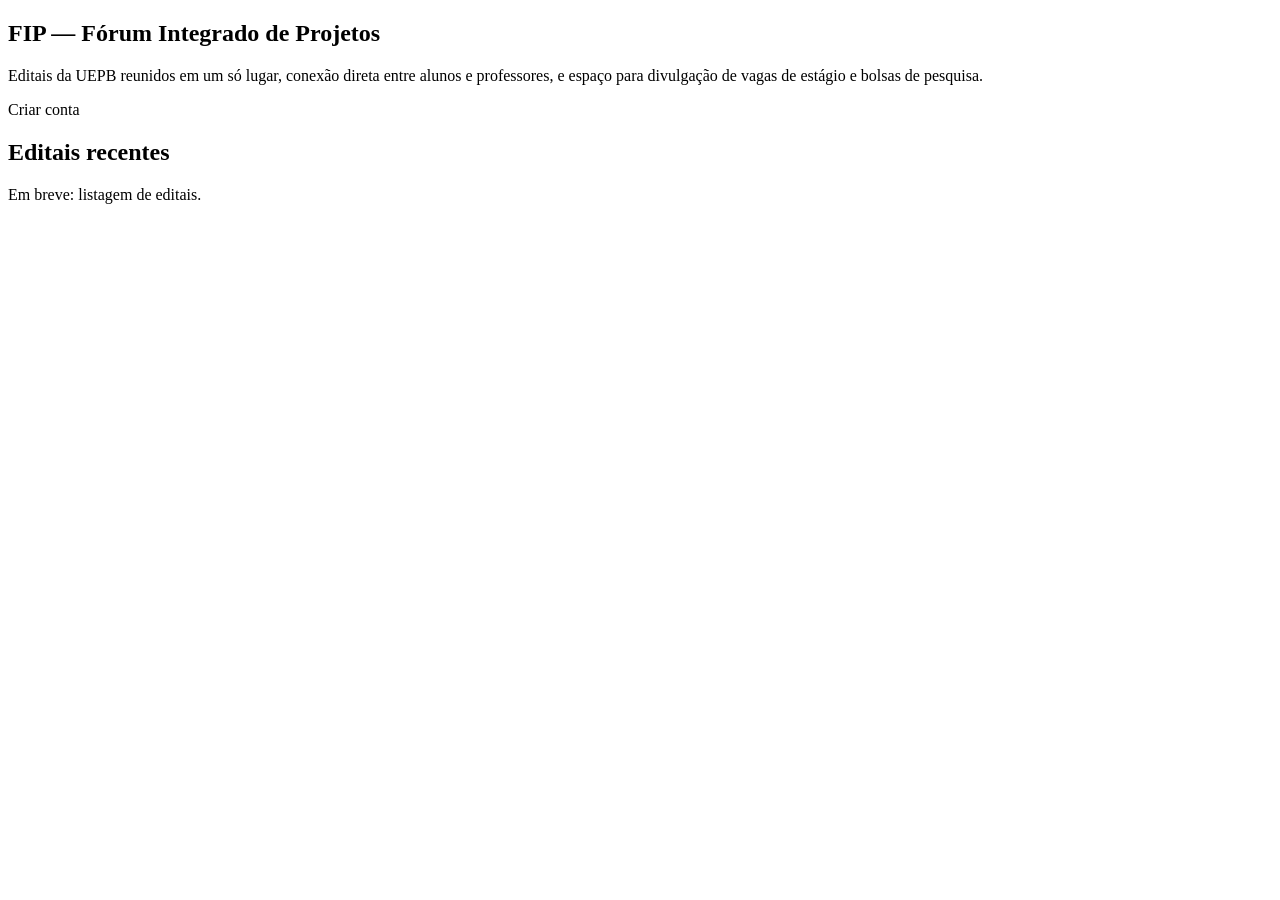
<file: src/main/resources/templates/index.html>
<!DOCTYPE html>
<html lang="pt-BR" xmlns:th="http://www.thymeleaf.org"
      xmlns:sec="http://www.thymeleaf.org/extras/spring-security">
<head th:replace="~{fragments/layout :: head('Início')}"></head>
<body>
<header th:replace="~{fragments/layout :: navbar}"></header>

<main class="container">
    <section class="hero">
        <h1>FIP — Fórum Integrado de Projetos</h1>
        <p>Editais da UEPB reunidos em um só lugar, conexão direta entre alunos e professores,
            e espaço para divulgação de vagas de estágio e bolsas de pesquisa.</p>
        <a sec:authorize="isAnonymous()" th:href="@{/cadastro}" class="btn">Criar conta</a>
    </section>

    <section>
        <h2>Editais recentes</h2>
        <!-- TODO(grupo): substituir pelo módulo de editais -->
        <div class="card vazio">Em breve: listagem de editais.</div>
    </section>
</main>

<footer th:replace="~{fragments/layout :: footer}"></footer>
</body>
</html>
</file>
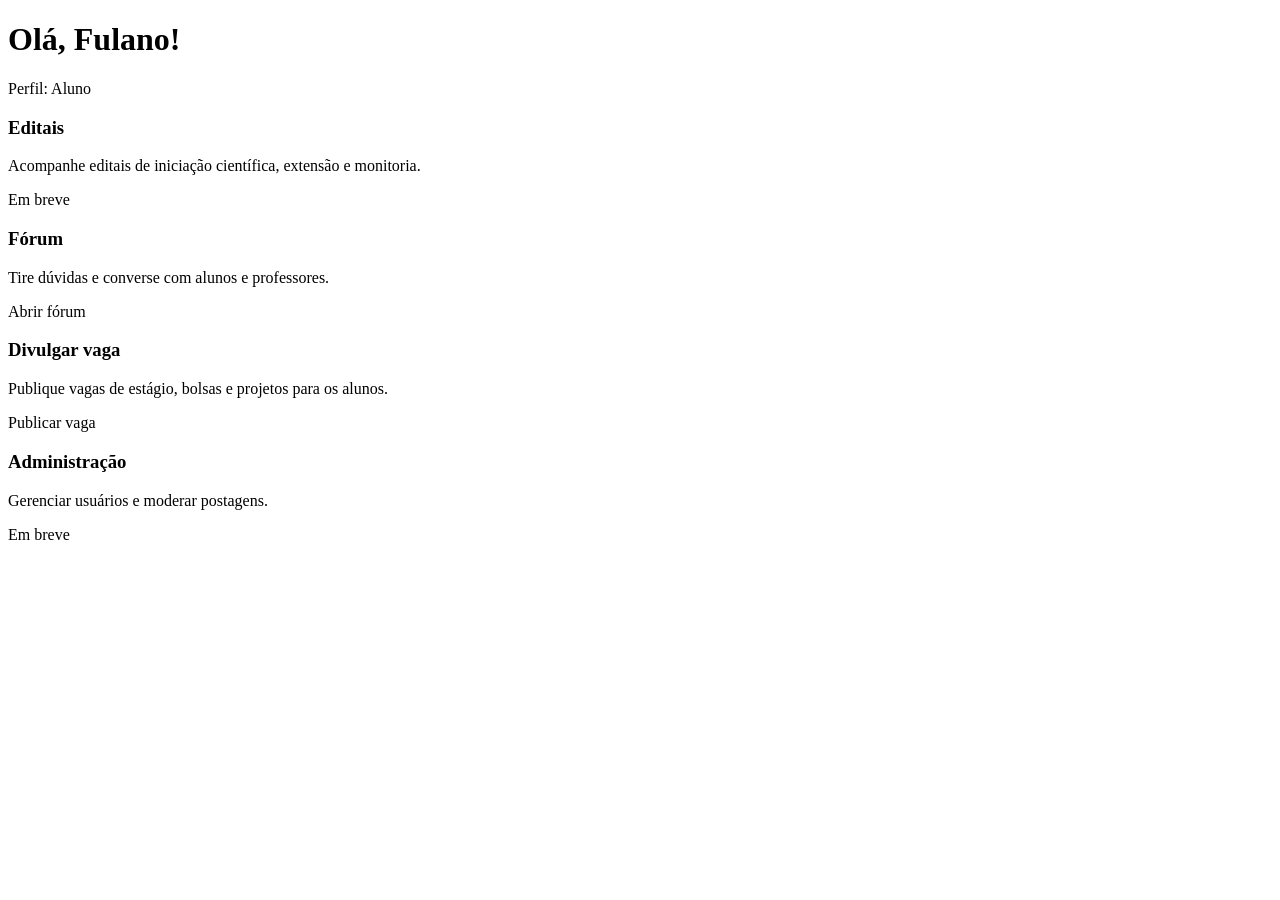
<file: src/main/resources/templates/painel.html>
<!DOCTYPE html>
<html lang="pt-BR" xmlns:th="http://www.thymeleaf.org"
      xmlns:sec="http://www.thymeleaf.org/extras/spring-security">
<head th:replace="~{fragments/layout :: head('Painel')}"></head>
<body>
<header th:replace="~{fragments/layout :: navbar}"></header>

<main class="container">
    <h1>Olá, <span th:text="${usuario.nome}">Fulano</span>!</h1>
    <p class="texto-secundario">
        Perfil: <span class="tag" th:text="${usuario.perfil.descricao}">Aluno</span>
    </p>

    <div class="grid">
        <div class="card">
            <h3>Editais</h3>
            <p>Acompanhe editais de iniciação científica, extensão e monitoria.</p>
            <span class="texto-secundario">Em breve</span>
        </div>

        <div class="card">
            <h3>Fórum</h3>
            <p>Tire dúvidas e converse com alunos e professores.</p>
            <a th:href="@{/forum}" class="btn btn-small">Abrir fórum</a>
        </div>

        <!-- Só professores e admins veem este card -->
        <div class="card destaque" sec:authorize="hasAnyRole('PROFESSOR', 'ADMIN')">
            <h3>Divulgar vaga</h3>
            <p>Publique vagas de estágio, bolsas e projetos para os alunos.</p>
            <a th:href="@{/forum/nova(categoria='VAGA_ESTAGIO')}" class="btn btn-small">Publicar vaga</a>
        </div>

        <div class="card destaque" sec:authorize="hasRole('ADMIN')">
            <h3>Administração</h3>
            <p>Gerenciar usuários e moderar postagens.</p>
            <span class="texto-secundario">Em breve</span>
        </div>
    </div>
</main>

<footer th:replace="~{fragments/layout :: footer}"></footer>
</body>
</html>
</file>
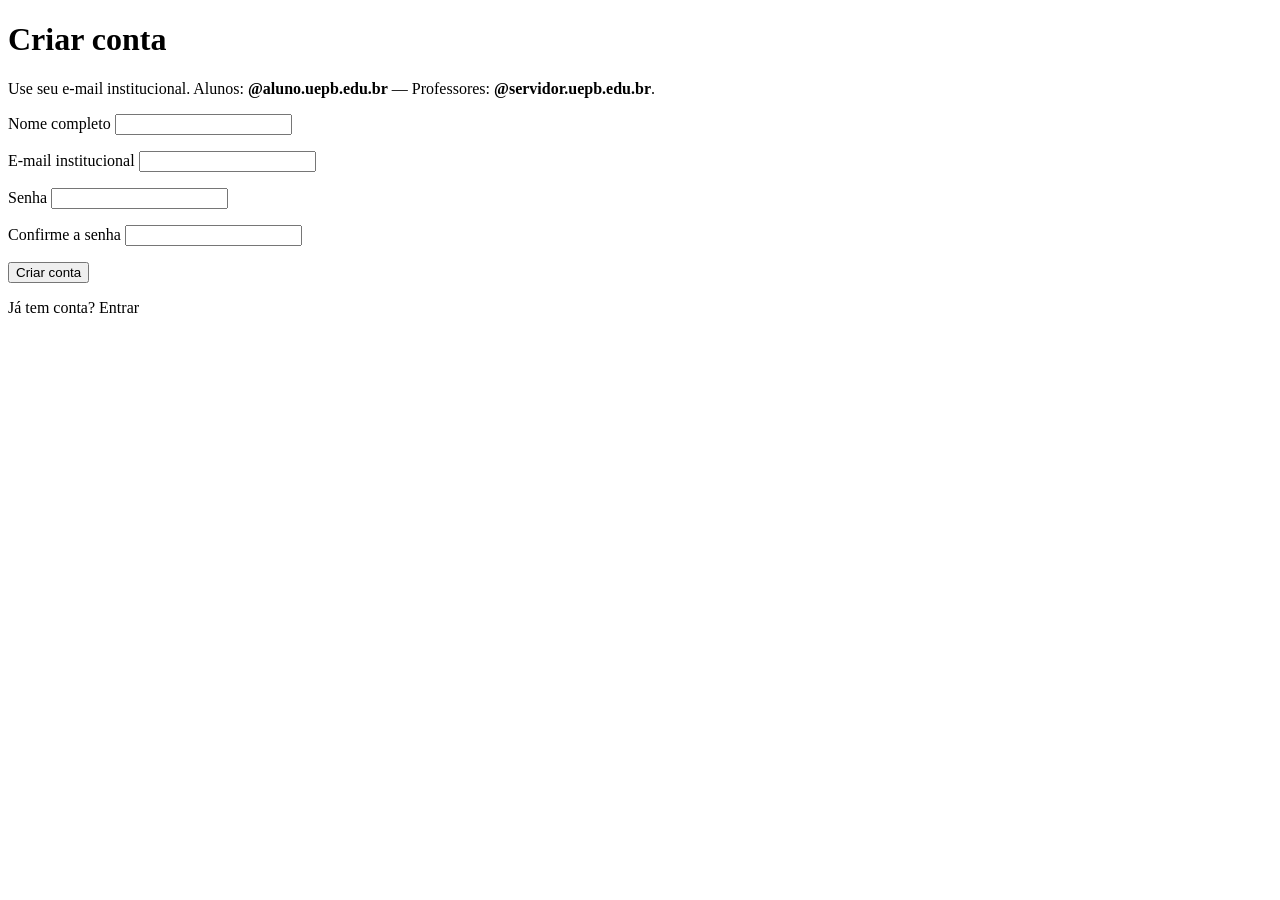
<file: src/main/resources/templates/auth/cadastro.html>
<!DOCTYPE html>
<html lang="pt-BR" xmlns:th="http://www.thymeleaf.org">
<head th:replace="~{fragments/layout :: head('Criar conta')}"></head>
<body>
<header th:replace="~{fragments/layout :: navbar}"></header>

<main class="container container-estreito">
    <div class="card">
        <h1>Criar conta</h1>
        <p class="texto-secundario">
            Use seu e-mail institucional. Alunos: <strong>@aluno.uepb.edu.br</strong> —
            Professores: <strong>@servidor.uepb.edu.br</strong>.
        </p>

        <form th:action="@{/cadastro}" th:object="${form}" method="post" class="form" novalidate>
            <label for="nome">Nome completo</label>
            <input type="text" id="nome" th:field="*{nome}" th:errorclass="invalido" autocomplete="name">
            <p class="erro-campo" th:if="${#fields.hasErrors('nome')}" th:errors="*{nome}"></p>

            <label for="email">E-mail institucional</label>
            <input type="email" id="email" th:field="*{email}" th:errorclass="invalido" autocomplete="email">
            <p class="erro-campo" th:if="${#fields.hasErrors('email')}" th:errors="*{email}"></p>

            <label for="senha">Senha</label>
            <input type="password" id="senha" th:field="*{senha}" th:errorclass="invalido" autocomplete="new-password">
            <p class="erro-campo" th:if="${#fields.hasErrors('senha')}" th:errors="*{senha}"></p>

            <label for="confirmacaoSenha">Confirme a senha</label>
            <input type="password" id="confirmacaoSenha" th:field="*{confirmacaoSenha}" th:errorclass="invalido"
                   autocomplete="new-password">
            <p class="erro-campo" th:if="${#fields.hasErrors('confirmacaoSenha')}" th:errors="*{confirmacaoSenha}"></p>

            <button type="submit" class="btn">Criar conta</button>
        </form>

        <p class="texto-secundario">Já tem conta? <a th:href="@{/login}">Entrar</a></p>
    </div>
</main>

<footer th:replace="~{fragments/layout :: footer}"></footer>
</body>
</html>
</file>
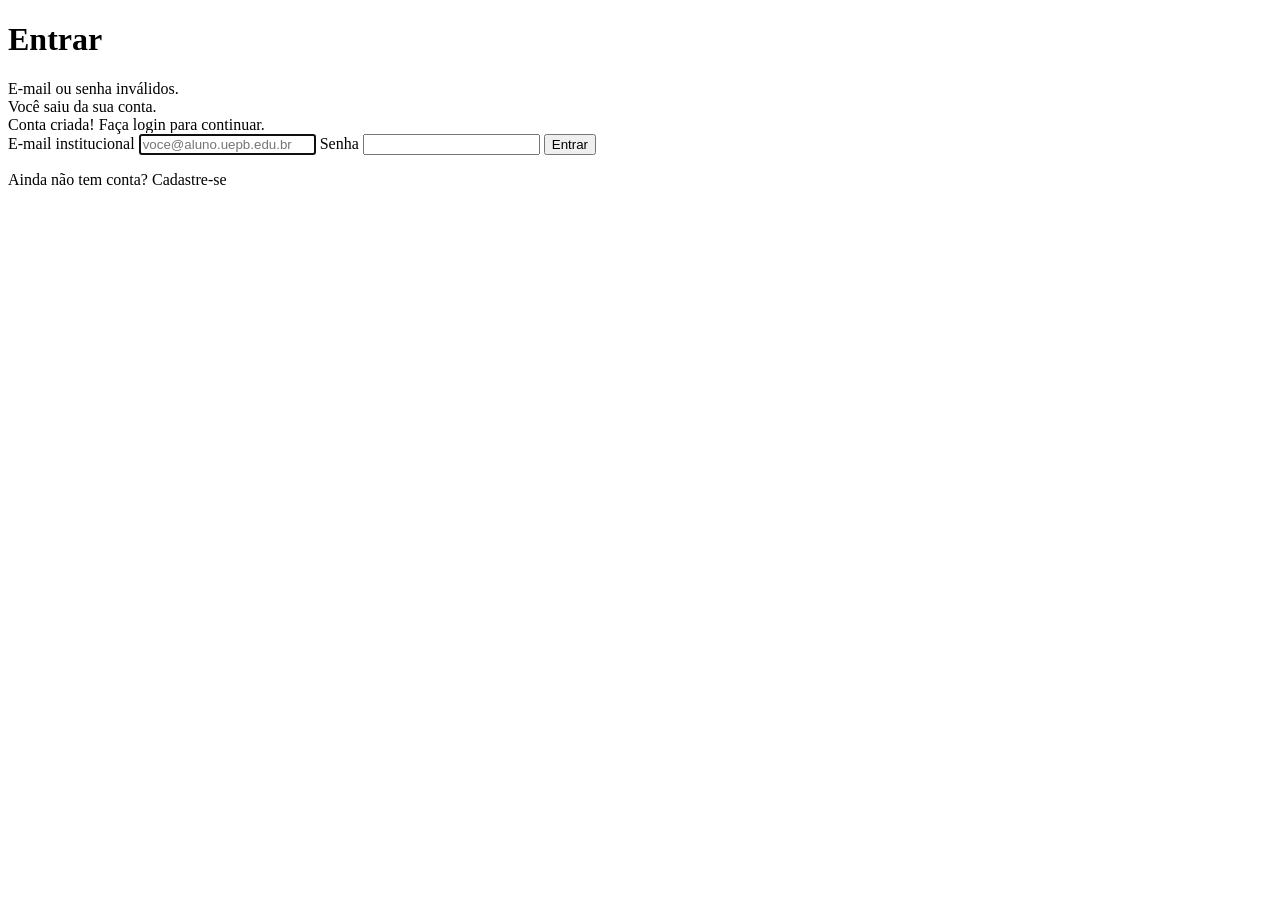
<file: src/main/resources/templates/auth/login.html>
<!DOCTYPE html>
<html lang="pt-BR" xmlns:th="http://www.thymeleaf.org">
<head th:replace="~{fragments/layout :: head('Entrar')}"></head>
<body>
<header th:replace="~{fragments/layout :: navbar}"></header>

<main class="container container-estreito">
    <div class="card">
        <h1>Entrar</h1>

        <div th:if="${param.erro}" class="alerta alerta-erro">E-mail ou senha inválidos.</div>
        <div th:if="${param.saiu}" class="alerta alerta-info">Você saiu da sua conta.</div>
        <div th:if="${param.cadastrado}" class="alerta alerta-sucesso">Conta criada! Faça login para continuar.</div>

        <!-- O POST para /login é processado pelo Spring Security -->
        <form th:action="@{/login}" method="post" class="form">
            <label for="email">E-mail institucional</label>
            <input type="email" id="email" name="email" required autofocus autocomplete="username"
                   placeholder="voce@aluno.uepb.edu.br">

            <label for="senha">Senha</label>
            <input type="password" id="senha" name="senha" required autocomplete="current-password">

            <button type="submit" class="btn">Entrar</button>
        </form>

        <p class="texto-secundario">Ainda não tem conta? <a th:href="@{/cadastro}">Cadastre-se</a></p>
    </div>
</main>

<footer th:replace="~{fragments/layout :: footer}"></footer>
</body>
</html>
</file>
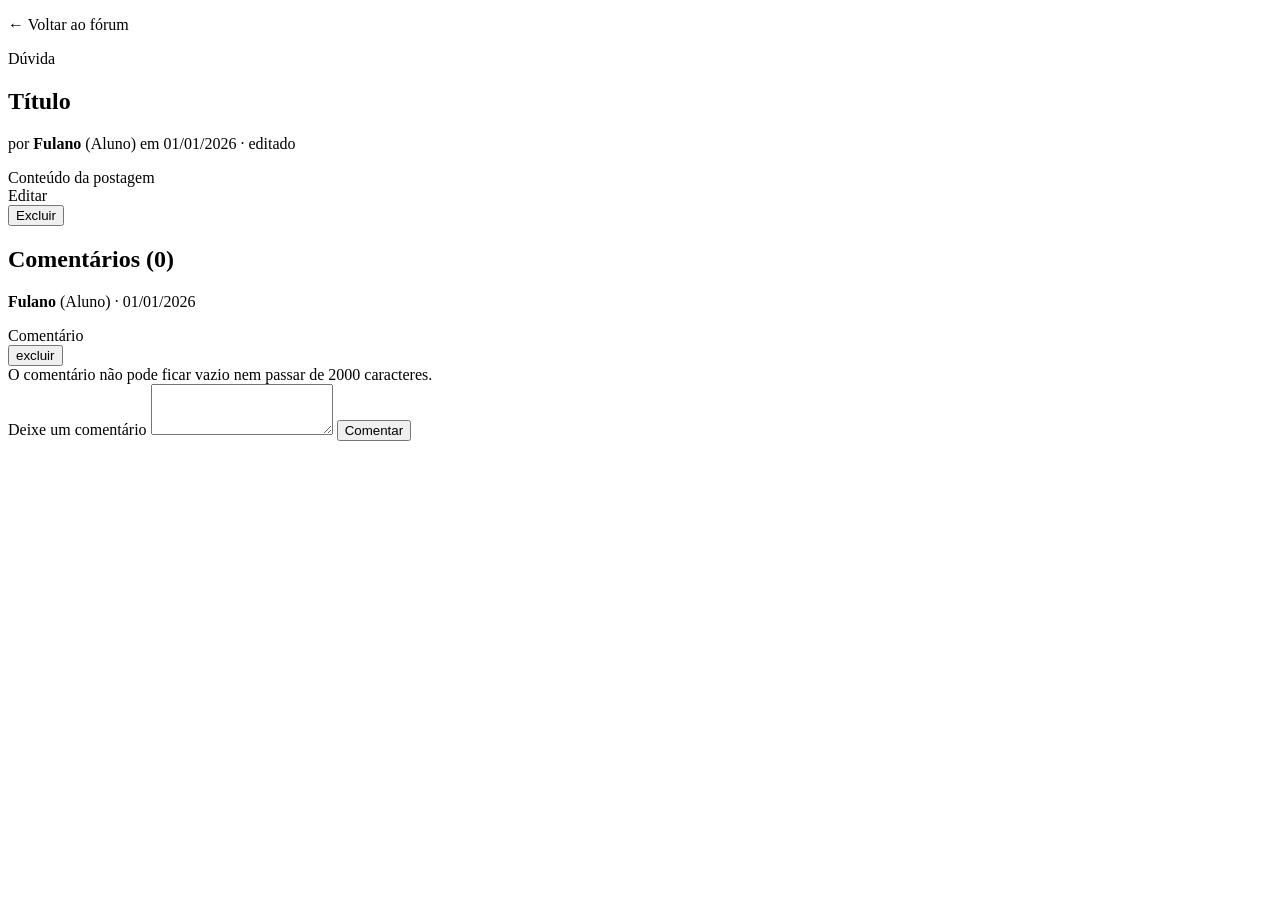
<file: src/main/resources/templates/forum/detalhe.html>
<!DOCTYPE html>
<html lang="pt-BR" xmlns:th="http://www.thymeleaf.org">
<head th:replace="~{fragments/layout :: head(${postagem.titulo})}"></head>
<body>
<header th:replace="~{fragments/layout :: navbar}"></header>

<main class="container">
    <p><a th:href="@{/forum}">&larr; Voltar ao fórum</a></p>

    <!-- A postagem -->
    <article class="card">
        <span class="badge" th:classappend="${'badge-' + postagem.categoria}"
              th:text="${postagem.categoria.descricao}">Dúvida</span>
        <h1 th:text="${postagem.titulo}">Título</h1>
        <p class="texto-secundario">
            por <strong th:text="${postagem.autor.nome}">Fulano</strong>
            (<span th:text="${postagem.autor.perfil.descricao}">Aluno</span>)
            em <span th:text="${#temporals.format(postagem.criadoEm, 'dd/MM/yyyy HH:mm')}">01/01/2026</span>
            <span th:if="${postagem.editadoEm != null}">· editado</span>
        </p>

        <!-- th:text escapa o HTML, então ninguém consegue injetar scripts pelo conteúdo -->
        <div class="conteudo" th:text="${postagem.conteudo}">Conteúdo da postagem</div>

        <!-- Botões que só o autor (ou admin) vê -->
        <div class="acoes" th:if="${podeAlterar}">
            <a th:href="@{/forum/{id}/editar(id=${postagem.id})}" class="btn btn-small btn-secundario">Editar</a>
            <form th:action="@{/forum/{id}/excluir(id=${postagem.id})}" method="post" class="inline"
                  onsubmit="return confirm('Excluir esta postagem?');">
                <button type="submit" class="btn btn-small btn-perigo">Excluir</button>
            </form>
        </div>
    </article>

    <!-- Comentários -->
    <section id="comentarios">
        <h2>Comentários (<span th:text="${comentarios.size()}">0</span>)</h2>

        <div th:each="c : ${comentarios}" class="card comentario">
            <p class="texto-secundario">
                <strong th:text="${c.autor.nome}">Fulano</strong>
                (<span th:text="${c.autor.perfil.descricao}">Aluno</span>) ·
                <span th:text="${#temporals.format(c.criadoEm, 'dd/MM/yyyy HH:mm')}">01/01/2026</span>
            </p>
            <div class="conteudo" th:text="${c.texto}">Comentário</div>

            <form th:if="${c.autor.id == usuarioId or ehAdmin}"
                  th:action="@{/forum/comentarios/{id}/excluir(id=${c.id})}" method="post"
                  onsubmit="return confirm('Excluir este comentário?');">
                <button type="submit" class="link-perigo">excluir</button>
            </form>
        </div>

        <div th:if="${param.erroComentario}" class="alerta alerta-erro">
            O comentário não pode ficar vazio nem passar de 2000 caracteres.
        </div>

        <form th:action="@{/forum/{id}/comentarios(id=${postagem.id})}" method="post" class="form card">
            <label for="texto">Deixe um comentário</label>
            <textarea id="texto" name="texto" rows="3" maxlength="2000" required></textarea>
            <button type="submit" class="btn">Comentar</button>
        </form>
    </section>
</main>

<footer th:replace="~{fragments/layout :: footer}"></footer>
</body>
</html>
</file>
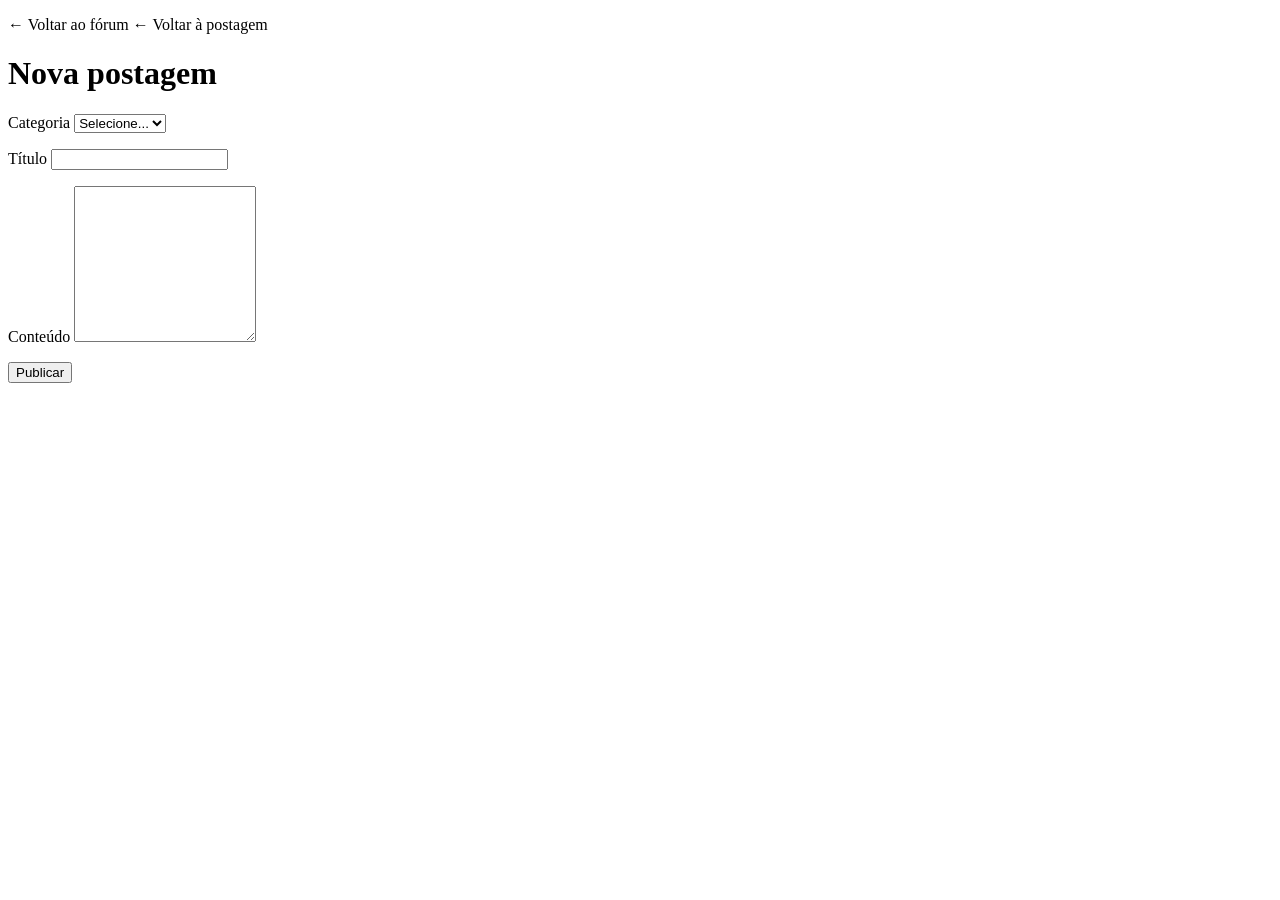
<file: src/main/resources/templates/forum/form.html>
<!DOCTYPE html>
<html lang="pt-BR" xmlns:th="http://www.thymeleaf.org">
<!-- Mesmo formulário para "nova postagem" (postagemId == null) e "editar postagem" -->
<head th:replace="~{fragments/layout :: head(${postagemId == null} ? 'Nova postagem' : 'Editar postagem')}"></head>
<body>
<header th:replace="~{fragments/layout :: navbar}"></header>

<main class="container container-medio">
    <p>
        <a th:if="${postagemId == null}" th:href="@{/forum}">&larr; Voltar ao fórum</a>
        <a th:unless="${postagemId == null}" th:href="@{/forum/{id}(id=${postagemId})}">&larr; Voltar à postagem</a>
    </p>

    <div class="card">
        <h1 th:text="${postagemId == null} ? 'Nova postagem' : 'Editar postagem'">Nova postagem</h1>

        <form th:action="${postagemId == null} ? @{/forum/nova} : @{/forum/{id}/editar(id=${postagemId})}"
              th:object="${form}" method="post" class="form" novalidate>

            <label for="categoria">Categoria</label>
            <select id="categoria" th:field="*{categoria}" th:errorclass="invalido">
                <option value="">Selecione...</option>
                <option th:each="c : ${categorias}" th:value="${c}" th:text="${c.descricao}">Categoria</option>
            </select>
            <p class="erro-campo" th:if="${#fields.hasErrors('categoria')}" th:errors="*{categoria}"></p>

            <label for="titulo">Título</label>
            <input type="text" id="titulo" th:field="*{titulo}" th:errorclass="invalido" maxlength="150">
            <p class="erro-campo" th:if="${#fields.hasErrors('titulo')}" th:errors="*{titulo}"></p>

            <label for="conteudo">Conteúdo</label>
            <textarea id="conteudo" th:field="*{conteudo}" th:errorclass="invalido" rows="10"
                      maxlength="5000"></textarea>
            <p class="erro-campo" th:if="${#fields.hasErrors('conteudo')}" th:errors="*{conteudo}"></p>

            <button type="submit" class="btn" th:text="${postagemId == null} ? 'Publicar' : 'Salvar alterações'">
                Publicar
            </button>
        </form>
    </div>
</main>

<footer th:replace="~{fragments/layout :: footer}"></footer>
</body>
</html>
</file>
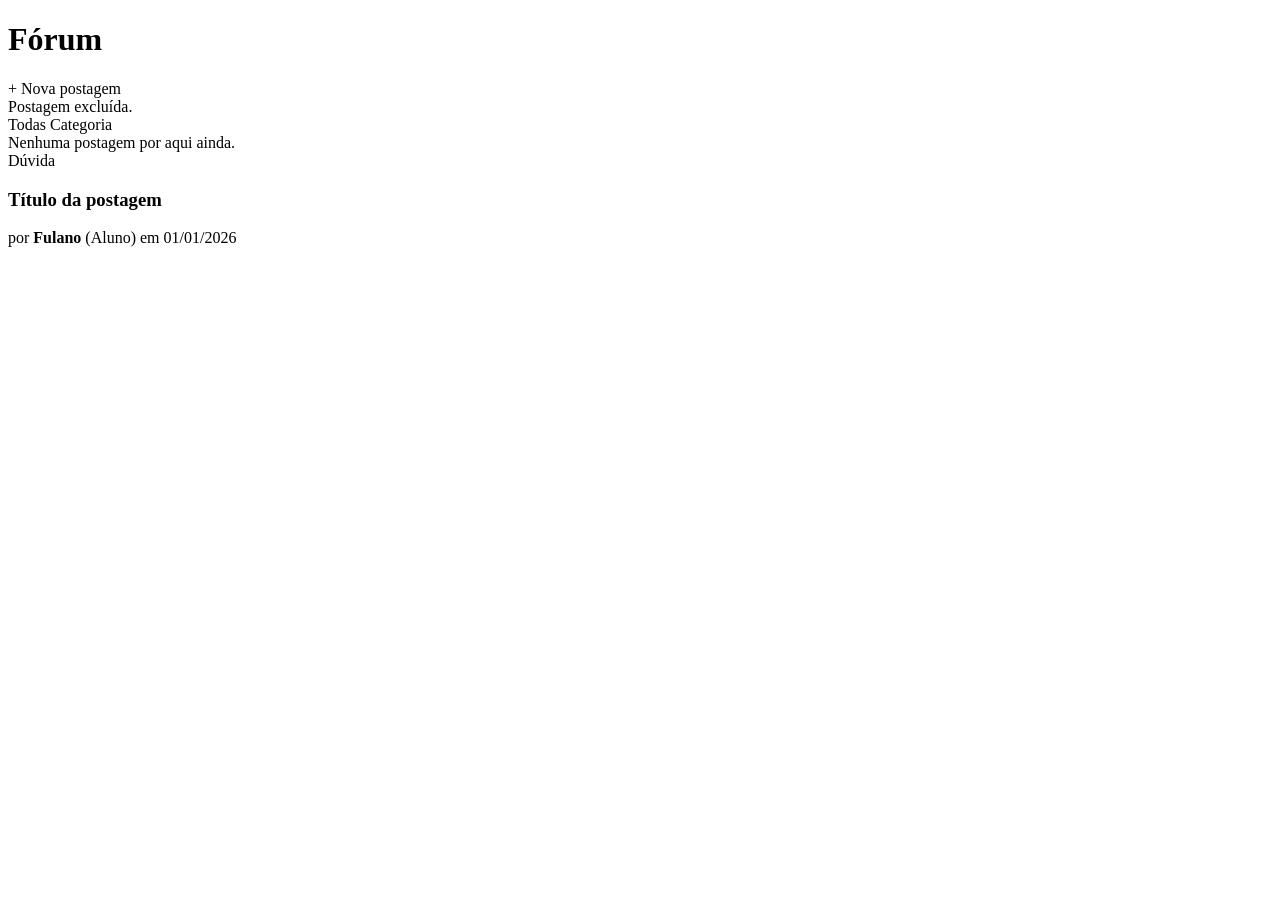
<file: src/main/resources/templates/forum/lista.html>
<!DOCTYPE html>
<html lang="pt-BR" xmlns:th="http://www.thymeleaf.org">
<head th:replace="~{fragments/layout :: head('Fórum')}"></head>
<body>
<header th:replace="~{fragments/layout :: navbar}"></header>

<main class="container">
    <div class="topo-pagina">
        <h1>Fórum</h1>
        <a th:href="@{/forum/nova}" class="btn">+ Nova postagem</a>
    </div>

    <div th:if="${param.excluida}" class="alerta alerta-info">Postagem excluída.</div>

    <!-- Filtro por categoria -->
    <nav class="filtros">
        <a th:href="@{/forum}" th:classappend="${categoriaSelecionada == null} ? 'ativo'">Todas</a>
        <a th:each="c : ${categorias}"
           th:href="@{/forum(categoria=${c})}"
           th:text="${c.descricao}"
           th:classappend="${c == categoriaSelecionada} ? 'ativo'">Categoria</a>
    </nav>

    <!-- Lista de postagens -->
    <div th:if="${postagens.isEmpty()}" class="card vazio">Nenhuma postagem por aqui ainda.</div>

    <a th:each="p : ${postagens}" th:href="@{/forum/{id}(id=${p.id})}" class="card postagem-item">
        <span class="badge" th:classappend="${'badge-' + p.categoria}" th:text="${p.categoria.descricao}">Dúvida</span>
        <h3 th:text="${p.titulo}">Título da postagem</h3>
        <p class="texto-secundario">
            por <strong th:text="${p.autor.nome}">Fulano</strong>
            (<span th:text="${p.autor.perfil.descricao}">Aluno</span>)
            em <span th:text="${#temporals.format(p.criadoEm, 'dd/MM/yyyy HH:mm')}">01/01/2026</span>
        </p>
    </a>
</main>

<footer th:replace="~{fragments/layout :: footer}"></footer>
</body>
</html>
</file>
